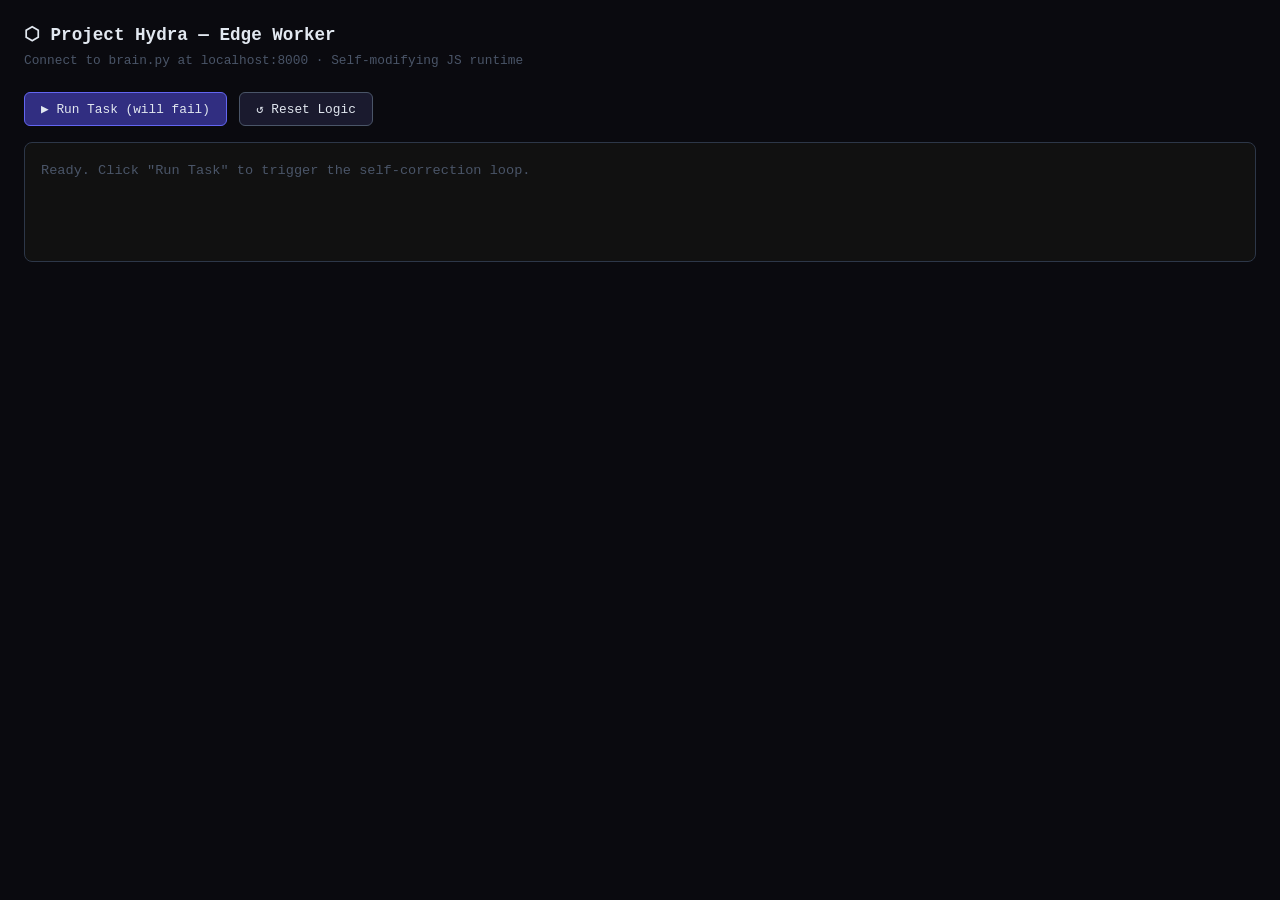
<file: edge-worker.html>
<!DOCTYPE html>
<html lang="en">
<head>
<meta charset="UTF-8"/>
<meta name="viewport" content="width=device-width, initial-scale=1.0"/>
<title>Project Hydra — Edge Worker</title>
<style>
  * { box-sizing: border-box; margin: 0; padding: 0; }
  body { font-family: 'Courier New', monospace; background: #0a0a0f; color: #a0f0a0; padding: 24px; }
  h1 { color: #e2e8f0; margin-bottom: 8px; font-size: 1.1rem; }
  .sub { color: #4a5568; font-size: .8rem; margin-bottom: 24px; }
  #output { background: #111; border: 1px solid #2d3748; border-radius: 8px; padding: 16px; min-height: 120px; font-size: .85rem; line-height: 1.8; }
  .controls { display: flex; gap: 12px; margin-bottom: 16px; flex-wrap: wrap; }
  button { background: #1a1a2e; border: 1px solid #4a5568; color: #e2e8f0; padding: 8px 16px; border-radius: 6px; cursor: pointer; font-family: inherit; font-size: .8rem; transition: all .2s; }
  button:hover { border-color: #6366f1; color: #818cf8; }
  button.primary { background: #312e81; border-color: #6366f1; }
  .err  { color: #fc8181; }
  .ok   { color: #68d391; }
  .info { color: #63b3ed; }
  .dim  { color: #4a5568; }
</style>
</head>
<body>
<h1>⬡ Project Hydra — Edge Worker</h1>
<p class="sub">Connect to brain.py at localhost:8000 · Self-modifying JS runtime</p>

<div class="controls">
  <button class="primary" onclick="runTask()">▶ Run Task (will fail)</button>
  <button onclick="resetLogic()">↺ Reset Logic</button>
</div>

<div id="output"><span class="dim">Ready. Click "Run Task" to trigger the self-correction loop.</span></div>

<script>
  const BRAIN_URL = "http://localhost:8000/evolve";

  // Tier 0 — deliberately buggy logic (null value will cause crash)
  let resolveTask = function(data) {
    return data.items.map(i => i.value.toUpperCase());
  };

  const out = document.getElementById('output');
  const log = (cls, msg) => out.innerHTML += `<div class="${cls}">${msg}</div>`;

  function clearOutput() { out.innerHTML = ''; }

  async function runTask() {
    clearOutput();
    const problemData = { items: [{ value: "hello" }, { value: null }, { value: "world" }] };

    log('info', '→ Running task with problem data…');

    try {
      const result = resolveTask(problemData);
      log('ok',   '✓ Result: ' + JSON.stringify(result));
    } catch (err) {
      log('err',  '✗ Error: ' + err.message);
      log('info', '→ Sending telemetry to Central Brain…');

      try {
        const response = await fetch(BRAIN_URL, {
          method: 'POST',
          headers: { 'Content-Type': 'application/json' },
          body: JSON.stringify({ error: err.message, code: resolveTask.toString(), worker_id: 'W-BROWSER' })
        });
        const result = await response.json();

        if (result.status === 'evolved') {
          log('info',  '→ Patch received from Brain (' + result.duration_ms + 'ms)');
          resolveTask = new Function('data', result.logic);
          log('ok',    '✓ Logic injected via new Function()');

          try {
            const finalResult = resolveTask(problemData);
            log('ok', '✓ Retry succeeded: ' + JSON.stringify(finalResult));
          } catch (retryErr) {
            log('err', '✗ Retry failed: ' + retryErr.message);
          }
        } else if (result.status === 'rejected') {
          log('err', '✗ Patch rejected: ' + result.reason);
        } else {
          log('err', '✗ Brain error: ' + (result.detail || 'unknown'));
        }
      } catch (fetchErr) {
        log('err', '✗ Cannot reach Central Brain: ' + fetchErr.message);
        log('dim', '  Make sure brain.py is running on port 8000');
      }
    }
  }

  function resetLogic() {
    resolveTask = function(data) {
      return data.items.map(i => i.value.toUpperCase());
    };
    clearOutput();
    log('dim', '↺ Logic reset to original (buggy) version.');
  }
</script>
</body>
</html>
</file>
